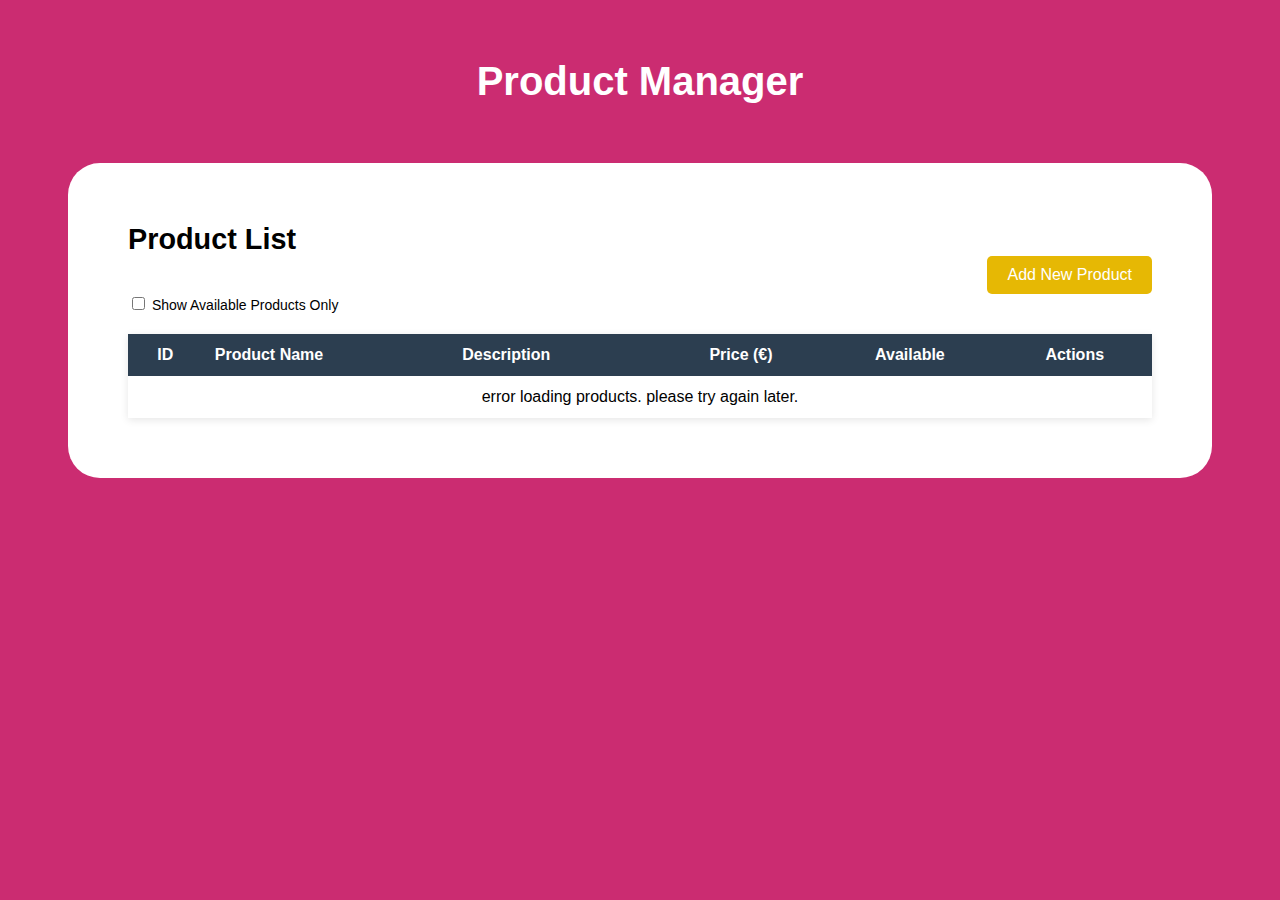
<file: index.html>
<!DOCTYPE html>
<html lang="en">
  <head>
    <meta charset="UTF-8" />
    <title>HTML Client</title>
    <link rel="stylesheet" href="style.css" />
  </head>
  <body>
    <h1>Product Manager</h1>

    <!-- filter -->
    <div class="table-container">
      <h2>Product List</h2>
      <!-- button -->
      <div class="add-product-container">
        <button onclick="location.href='add.html'" class="add-product-btn">
          Add New Product
        </button>
      </div>
      <div class="check-box-align">
        <!-- available filter -->
        <label>
          <input type="checkbox" id="filterAvailable" />
          Show Available Products Only
        </label>
      </div>

      <!-- product table -->
      <table>
        <thead>
          <tr>
            <th>ID</th>
            <th class="l-side">Product Name</th>
            <th class="l-side">Description</th>
            <th>Price (€)</th>
            <th>Available</th>
            <th>Actions</th>
          </tr>
        </thead>
        <tbody id="productTableBody"></tbody>
      </table>
    </div>

    <!-- script -->
    <script src="script.js"></script>
  </body>
</html>
</file>
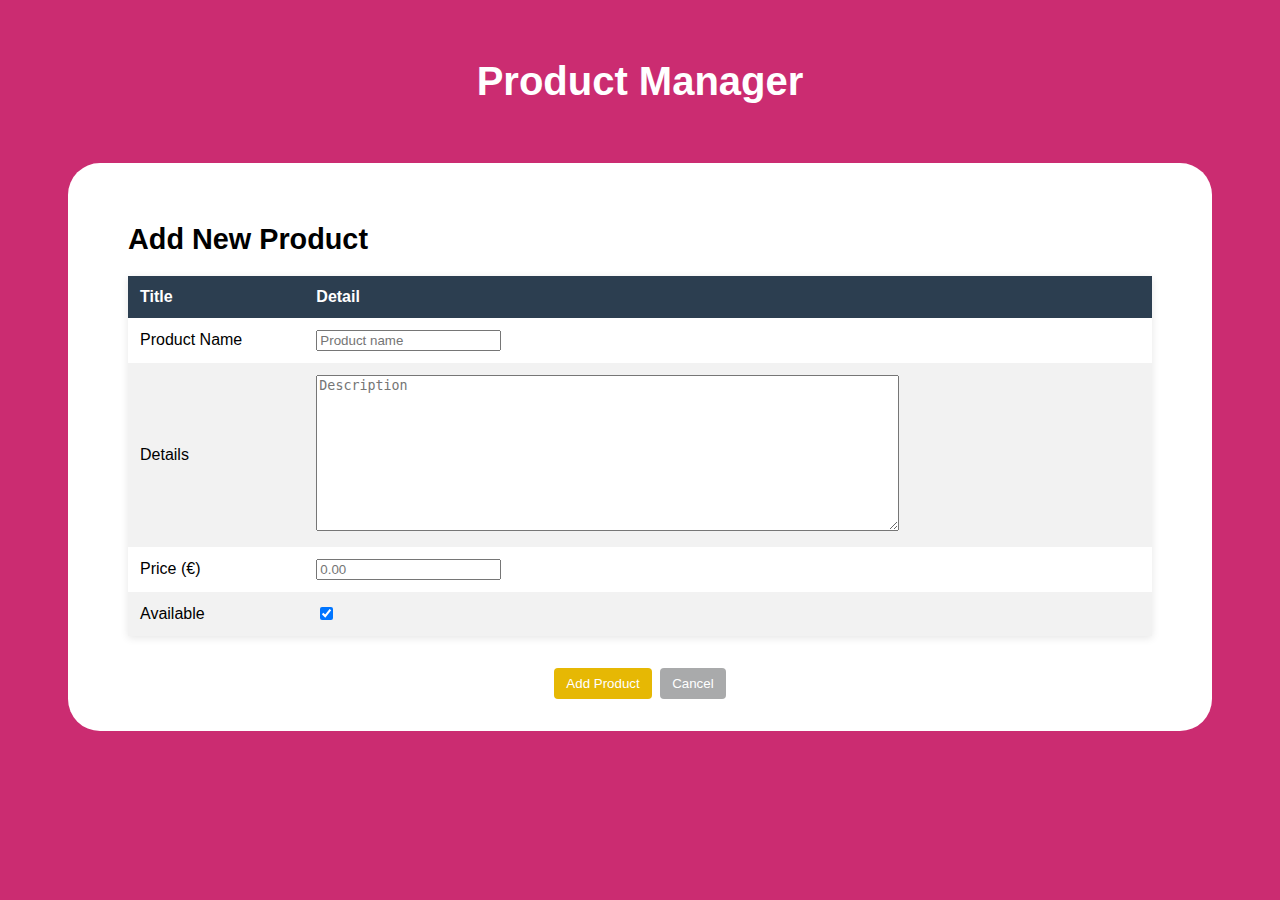
<file: add.html>
<!DOCTYPE html>
<html lang="en">
  <head>
    <meta charset="UTF-8" />
    <title>HTML Client</title>
    <link rel="stylesheet" href="style.css" />
  </head>
  <body>
    <h1>Product Manager</h1>
    <div class="table-container">
      <h2>Add New Product</h2>
      <!-- form -->
      <form id="addForm">
        <table class="l-s-table">
          <thead>
            <tr>
              <th>Title</th>
              <th>Detail</th>
            </tr>
          </thead>
          <tr>
            <td>Product Name</td>
            <td>
              <input type="text" id="name" placeholder="Product name" />
            </td>
          </tr>
          <tr>
            <td>Details</td>
            <td>
              <textarea
                id="description"
                rows="10"
                cols="70"
                placeholder="Description"
              ></textarea>
            </td>
          </tr>
          <tr>
            <td>Price (€)</td>
            <td>
              <input type="number" id="price" step="0.01" placeholder="0.00" />
            </td>
          </tr>
          <tr>
            <td>Available</td>
            <td><input type="checkbox" id="available" checked /></td>
          </tr>
        </table>
        <button type="submit" class="add-btn">Add Product</button>
        <button
          type="button"
          onclick="window.location.href='index.html'"
          class="cancel-btn"
        >
          Cancel
        </button>
      </form>
    </div>

    <!-- script -->
    <script src="script.js"></script>
  </body>
</html>
</file>
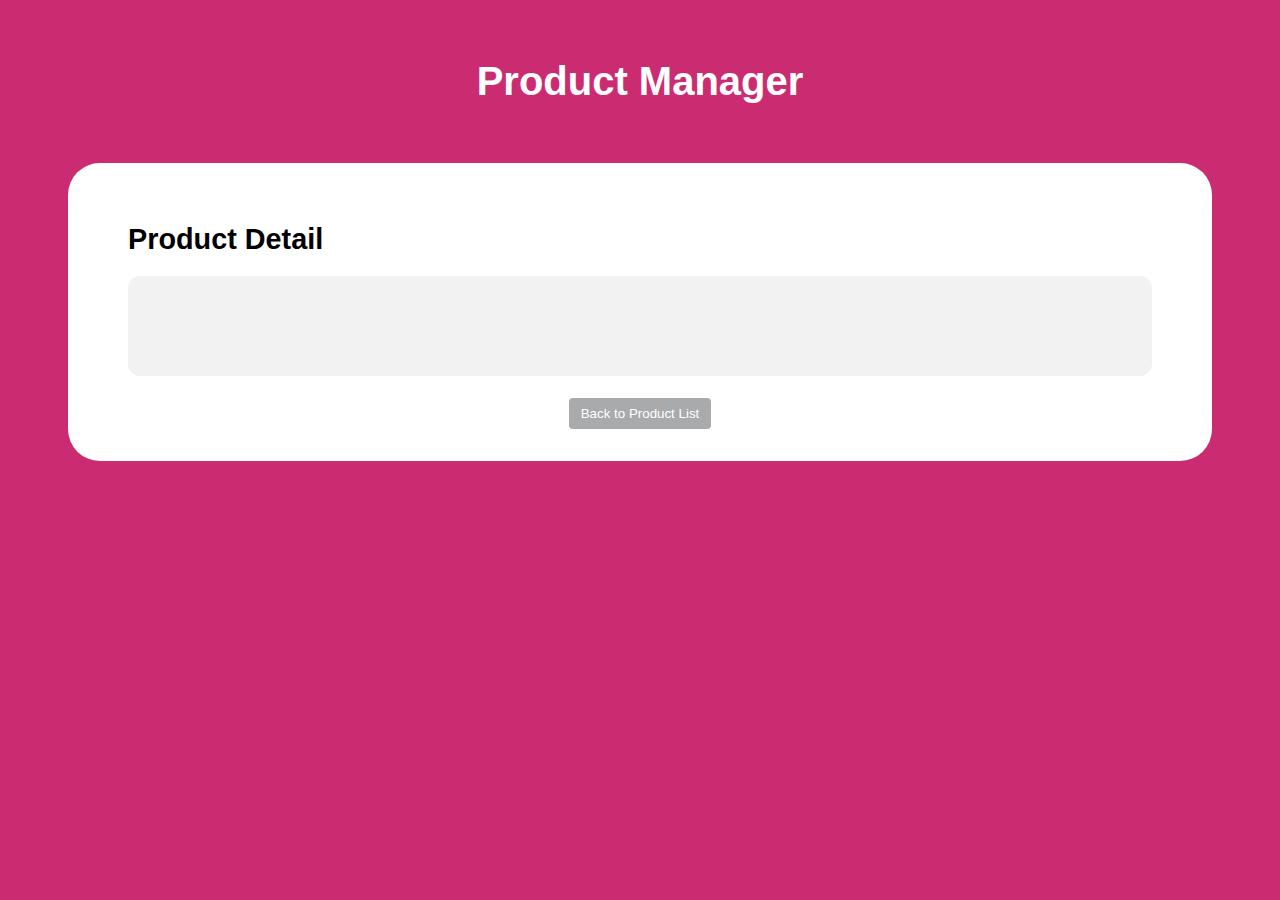
<file: detail.html>
<!DOCTYPE html>
<html lang="en">
  <head>
    <meta charset="UTF-8" />
    <title>HTML Client</title>
    <link rel="stylesheet" href="style.css" />
  </head>

  <body>
    <h1>Product Manager</h1>
    <div class="table-container">
      <h2>Product Detail</h2>
      <div class="detail-container" id="detailContainer"></div>
      <button onclick="window.location.href='index.html'" class="cancel-btn">
        Back to Product List
      </button>
    </div>

    <!-- script -->
    <script src="script.js"></script>
  </body>
</html>
</file>
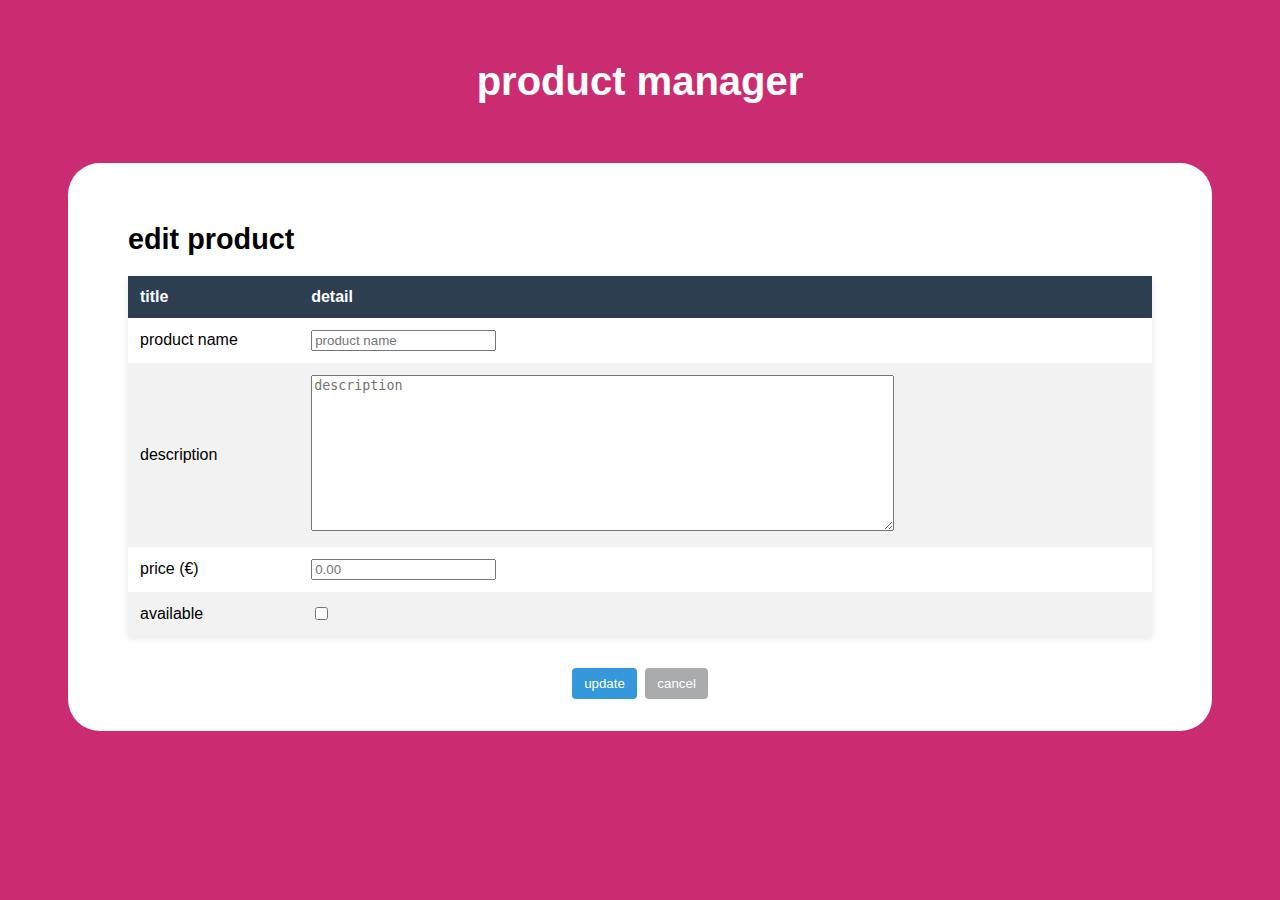
<file: edit.html>
<!DOCTYPE html>
<html lang="en">
  <head>
    <meta charset="UTF-8" />
    <title>html client</title>
    <link rel="stylesheet" href="style.css" />
  </head>
  <body>
    <h1>product manager</h1>

    <div class="table-container">
      <h2>edit product</h2>

      <!-- form -->
      <form id="editForm">
        <table class="l-s-table">
          <thead>
            <tr>
              <th>title</th>
              <th>detail</th>
            </tr>
          </thead>
          <tbody>
            <tr>
              <td>product name</td>
              <td>
                <input type="text" id="name" placeholder="product name" />
              </td>
            </tr>
            <tr>
              <td>description</td>
              <td>
                <textarea
                  id="description"
                  rows="10"
                  cols="70"
                  placeholder="description"
                ></textarea>
              </td>
            </tr>
            <tr>
              <td>price (€)</td>
              <td>
                <input
                  type="number"
                  id="price"
                  step="0.01"
                  placeholder="0.00"
                />
              </td>
            </tr>
            <tr>
              <td>available</td>
              <td>
                <input type="checkbox" id="available" />
              </td>
            </tr>
          </tbody>
        </table>

        <!-- buttons -->
        <button type="submit" class="edit-btn">update</button>
        <button
          type="button"
          onclick="window.location.href='index.html'"
          class="cancel-btn"
        >
          cancel
        </button>
      </form>
    </div>

    <!-- script -->
    <script src="script.js"></script>
  </body>
</html>
</file>
<file: style.css>
body {
    font-family: Arial, sans-serif;
    margin: 0;
    padding: 0;
    text-align: center;
    background-color: #cb2c71;
  }
  
  h1 {
    color: white;
    font-size: 2.5rem;
    padding: 2rem 0;
  }
  
  /* table */
  .table-container {
    padding: 60px 60px 30px 60px;
    width: 80%;
    margin: 20px auto;
    overflow-x: auto;
    background-color: white;
    border-radius: 32px;
  }
  
  .table-container h2 {
    text-align: left;
    font-size: 1.8rem;
    padding: 0;
    margin: 0;
  }
  
  table {
    width: 100%;
    border-collapse: collapse;
    box-shadow: 0 2px 8px rgba(0, 0, 0, 0.1);
    margin: 20px 0 30px 0;
    padding: 0;
    text-align: center;
  }
  
  th,
  td {
    padding: 12px;
    text-align: center;
  }
  
  th {
    background-color: #2c3e50;
    color: white;
  }
  
  .l-side {
    text-align: left;
  }
  
  .l-s-table th,
  .l-s-table td {
    padding: 12px;
    text-align: left;
  }
  
  tr:nth-child(even) {
    background-color: #f2f2f2;
  }
  
  .detail-container {
    background-color: #f2f2f2;
    padding: 50px;
    text-align: left;
    margin: 20px 0;
    border-radius: 12px;
  }
  
  /* button */
  .edit-btn,
  .delete-btn,
  .detail-btn,
  .cancel-btn,
  .add-btn {
    padding: 8px 12px;
    margin: 2px;
    border: none;
    cursor: pointer;
    border-radius: 4px;
  }
  
  .edit-btn {
    background-color: #3498db;
    color: white;
  }
  
  .add-btn {
    background-color: #e6b804;
    color: white;
  }
  
  .delete-btn {
    background-color: #e74c3c;
    color: white;
  }
  
  .detail-btn {
    background-color: #2ecc71;
    color: white;
  }
  
  .cancel-btn {
    background-color: #a9aaab;
    color: white;
  }
  
  .add-product-container {
    text-align: right;
  }
  
  .add-product-btn {
    background-color: #e6b804;
    color: white;
    padding: 10px 20px;
    border: none;
    border-radius: 5px;
    cursor: pointer;
    font-size: 16px;
  }
  
  .add-product-btn:hover {
    background-color: #e6b804;
  }
  
  /* check box */
  
  .check-box-align {
    text-align: left;
  }
  
  label {
    font-size: 14px;
    display: inline-block;
  }
  
  /* error */
  input.error::placeholder,
  textarea.error::placeholder {
    color: red;
    font-size: 0.7rem;
  }
</file>
